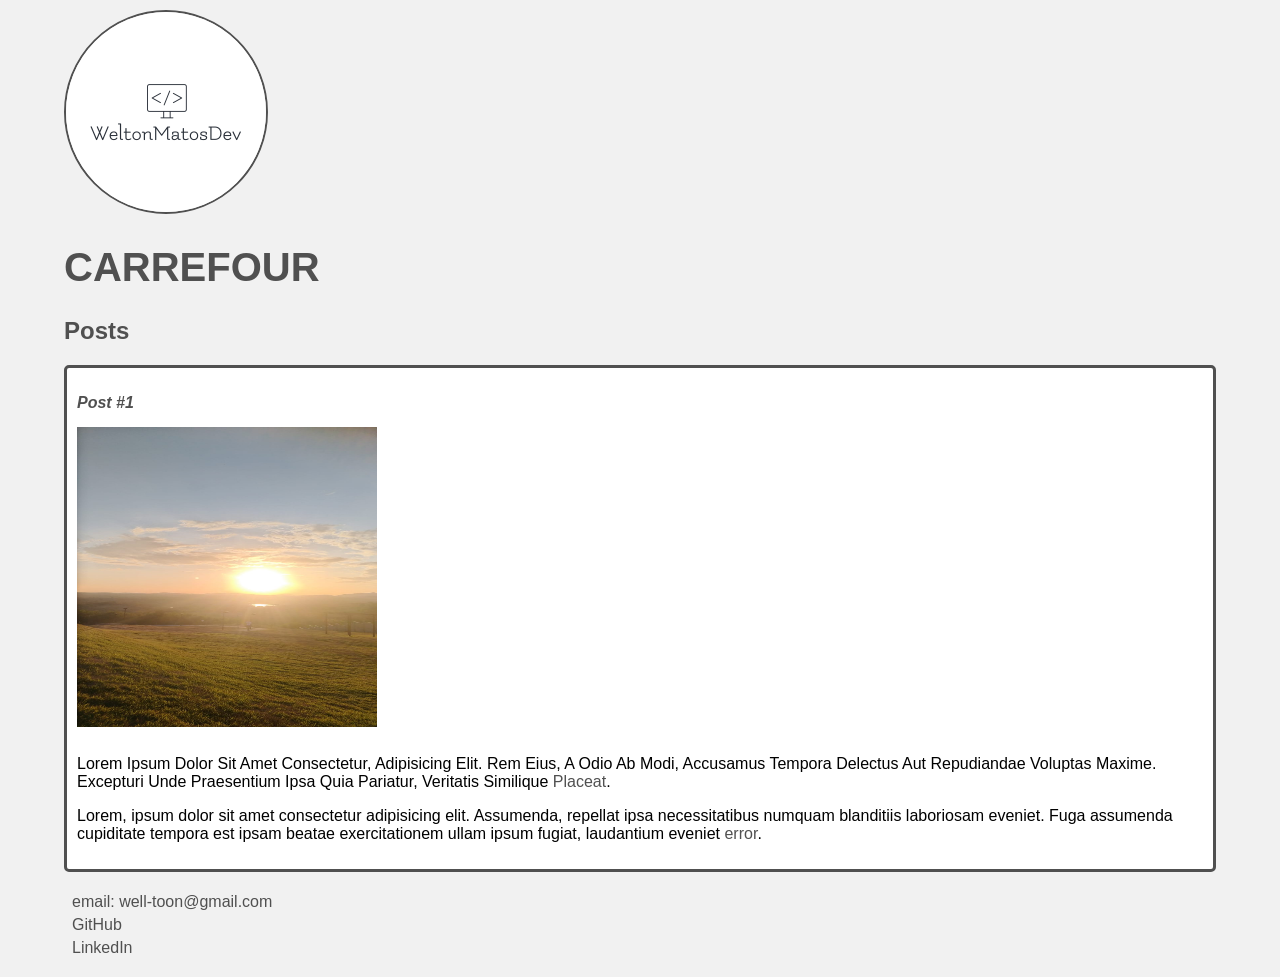
<file: 01_HTML_CSS/index.html>
<!DOCTYPE html>
<html lang="pt-br">
<head>
    <meta charset="UTF-8">
    <meta http-equiv="X-UA-Compatible" content="IE=edge">
    <meta name="viewport" content="width=device-width, initial-scale=1.0">
    <link rel="stylesheet" href="style.css">
    <title>Carrefour-Bootcamp</title>
</head>
<body>
    <header>
        <img class="photo" src="Logo.png" alt="Logo WeltonMatosDev">
        <h1 id="title">Carrefour</h1>
    </header>
    
    <section>
        <header><h2 id="subtitle">
            Posts
        </h2></header>
    </section>
    
    <article class="post">
        <header>
            <h3 id="post-title">
                Post #1
            </h3>
            <img class="img-post" src="1.jpeg" alt="sunset" width="300" height="300">
            <p class="post-content">
                Lorem ipsum dolor sit amet consectetur, adipisicing elit. Rem eius, a odio ab modi, accusamus tempora delectus aut repudiandae voluptas maxime. Excepturi unde praesentium ipsa quia pariatur, veritatis similique <a href="#" target="_blank"> placeat</a>.
            </p>
            <p>
                Lorem, ipsum dolor sit amet consectetur adipisicing elit. Assumenda, repellat ipsa necessitatibus numquam blanditiis laboriosam eveniet. Fuga assumenda cupiditate tempora est ipsam beatae exercitationem ullam ipsum fugiat, laudantium eveniet <a href="mailto:well-toon@gmail.com">error</a>.

                <!--<a href="tel:"></a> -->
            </p>
        </header>
    </article>

    <footer>
        <ul class="contact-list">
            <a href="mailto:well-toon@gmail.com"><li>email: well-toon@gmail.com</li></a>
            <a href="https://github.com/weltonam" target="_blank"><li>GitHub</li></a>
            <a href="https://www.linkedin.com/in/welton-matos-484a591b9/" target="_blank"><li>LinkedIn</li></a>
        </ul>

        
    </footer>

</body>
</html>
</file>
<file: 01_HTML_CSS/style.css>
body {
    background: #f1f1f1;
    font-family: Verdana, Geneva, Tahoma, sans-serif;
    width: 90%;
    margin: auto;
}

.photo {
    border-radius: 50%;
    border: 2px solid #505050;
    margin-top: 10px;
}

#title {
    font-size: 40px;
    text-transform: uppercase;
}

#title, #subtitle, #post-title {
    color: #505050;
}

#post-title {
    font-size: 16px;
    font-style: italic;
    margin-bottom: 15px;
}

.post {
    background: #fff;
    padding: 10px;
    border: 3px solid #505050;
    margin-bottom: 15px;
    border-radius: 5px;
}

.post-content {
    margin-bottom: 15px;
    text-transform: capitalize;
}

.img-post {
    margin-bottom: 8px;
}

.contact-list {
    list-style: none;
    padding-left: 8px;
    margin-bottom: 20px;
}

.contact-list li {
    padding-top: 5px;
}

a {
    text-decoration: none;
    color: #505050;
}
</file>
